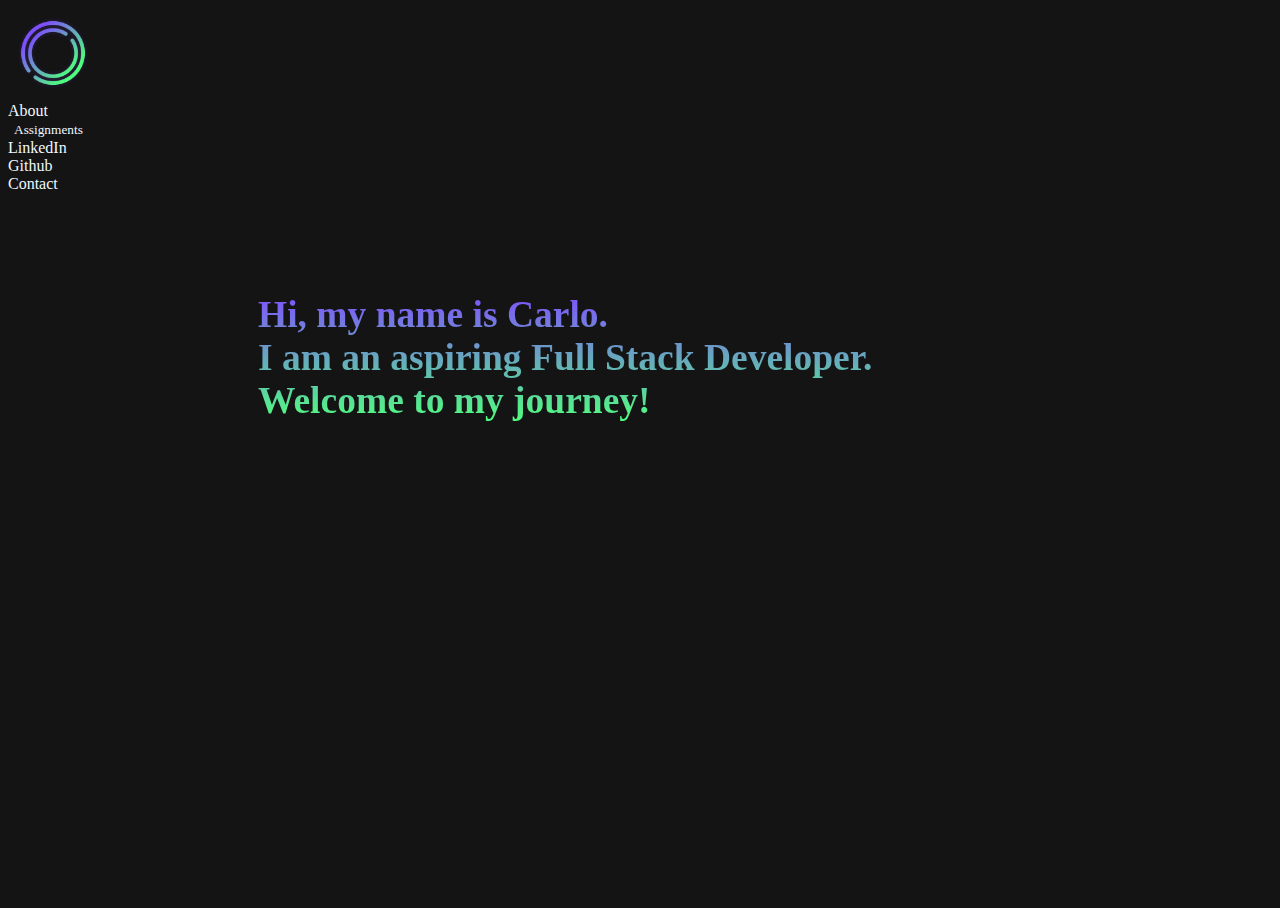
<file: index.html>
<!DOCTYPE html>
<html lang="en">

<head>
    <meta charset="UTF-8">
    <meta name="viewport" content="width=device-width, initial-scale=1.0">
    <link href="https://fonts.googleapis.com/icon?family=Material+Icons" rel="stylesheet">
    <link href="https://fonts.googleapis.com/css2?family=Indie+Flower&family=Montserrat&family=Yellowtail&display=swap"
    rel="stylesheet">
    <link rel="stylesheet" href="https://stackpath.bootstrapcdn.com/bootstrap/4.5.0/css/bootstrap.min.css"
        integrity="sha384-9aIt2nRpC12Uk9gS9baDl411NQApFmC26EwAOH8WgZl5MYYxFfc+NcPb1dKGj7Sk" crossorigin="anonymous">
    <link type="text/css" rel="stylesheet" href="style.css">

    <title>Carlo Cardona</title>
</head>

<body>

    <div class="container">

        <div class="row" id="navigation">

            <div class="col" id="logo">
                <a href="https://www.warrentobias.com/" title="Designed by Warren Tobias">
                    <img src="Assets/Carlogo_v2.png" height="90px" width="90px" alt="CarloLogo">
                </a>
            </div>

            <div class="col" id="about">
                <a href="index.html">About</a>
            </div>

            <div class="col dropdown">
                <button id="drpBtn">Assignments
                    <i class="fa fa-caret-down"></i>
                </button>
                <div id="dropdownContent">

                    <div class="card" id="projectOne"><a href="projectone.html">Project One</a></div>
                    <div class="card" id="weatherDashboard"><a href="weatherdashboard.html"> Weather Dashboard</a></div>
                    <div class="card" id="workdayScheduler"><a href="workdayscheduler.html">Workday Scheduler</a></div>
    
                 </div>
            </div>

            <div class="col">
                <a href="https://www.linkedin.com/in/carlocardona/">LinkedIn</a>
            </div>
            
            <div class="col">
                <a href="https://github.com/carlocardona">Github</a>
            </div>

            <div class="col">
                <a href="contact.html">Contact</a>
            </div>

        </div>

        <div class="row" id="main">

            <div class="div" id="message">
                <h2>
                    <p>
                        Hi, my name is Carlo. <br>
                        I am an aspiring Full Stack Developer. <br>
                        Welcome to my journey!
                    </p>
                </h2>
            </div>

        </div>

    </div>

    <script src="https://code.jquery.com/jquery-3.4.1.min.js"></script>
    <script src="https://stackpath.bootstrapcdn.com/bootstrap/4.5.0/js/bootstrap.min.js"
        integrity="sha384-OgVRvuATP1z7JjHLkuOU7Xw704+h835Lr+6QL9UvYjZE3Ipu6Tp75j7Bh/kR0JKI"
        crossorigin="anonymous"></script>    
</body>

</html>
</file>
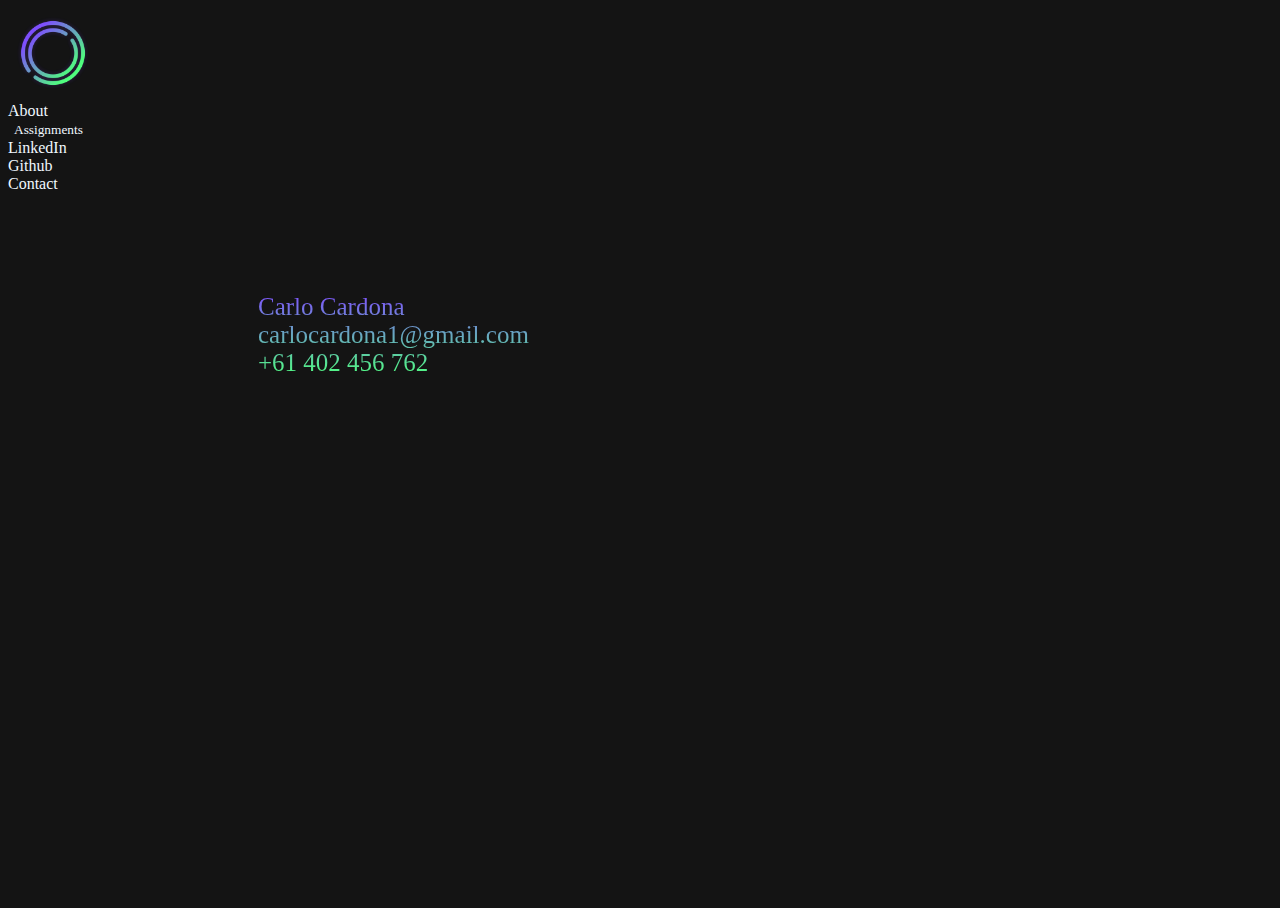
<file: contact.html>
<!DOCTYPE html>
<html lang="en">

<head>
    <meta charset="UTF-8">
    <meta name="viewport" content="width=device-width, initial-scale=1.0">
    <link href="https://fonts.googleapis.com/icon?family=Material+Icons" rel="stylesheet">
    <link href="https://fonts.googleapis.com/css2?family=Indie+Flower&family=Montserrat&family=Yellowtail&display=swap"
    rel="stylesheet">
    <link rel="stylesheet" href="https://stackpath.bootstrapcdn.com/bootstrap/4.5.0/css/bootstrap.min.css"
        integrity="sha384-9aIt2nRpC12Uk9gS9baDl411NQApFmC26EwAOH8WgZl5MYYxFfc+NcPb1dKGj7Sk" crossorigin="anonymous">
    <link type="text/css" rel="stylesheet" href="style.css">

    <title>Contact</title>
</head>

<body>

    <div class="container">

        <div class="row" id="navigation">

            <div class="col" id="logo">
                <a href="https://www.warrentobias.com/" title="Designed by Warren Tobias">
                    <img src="Assets/Carlogo_v2.png" height="90px" width="90px" alt="CarloLogo">
                </a>
            </div>

            <div class="col" id="about">
                <a href="index.html">About</a>
            </div>

            <div class="col dropdown">
                <button id="drpBtn">Assignments
                    <i class="fa fa-caret-down"></i>
                </button>
                <div id="dropdownContent">

                    <div class="card" id="projectOne"><a href="projectone.html">Project One</a></div>
                    <div class="card" id="weatherDashboard"><a href="weatherdashboard.html"> Weather Dashboard</a></div>
                    <div class="card" id="workdayScheduler"><a href="workdayscheduler.html">Workday Scheduler</a></div>
    
                 </div>
            </div>

            <div class="col">
                <a href="https://www.linkedin.com/in/carlocardona/">LinkedIn</a>
            </div>
            
            <div class="col">
                <a href="https://github.com/carlocardona">Github</a>
            </div>

            <div class="col">
                <a href="contact.html">Contact</a>
            </div>

        </div>

        <div class="row" id="main">

            <div class="card" id="contact">

                <p>
                    Carlo Cardona<br>

                    carlocardona1@gmail.com<br>

                    +61 402 456 762 <br>
                </p>

            </div>

        </div>

    </div>

    <script src="https://code.jquery.com/jquery-3.4.1.min.js"></script>
    <script src="https://stackpath.bootstrapcdn.com/bootstrap/4.5.0/js/bootstrap.min.js"
        integrity="sha384-OgVRvuATP1z7JjHLkuOU7Xw704+h835Lr+6QL9UvYjZE3Ipu6Tp75j7Bh/kR0JKI"
        crossorigin="anonymous"></script>
    
</body>

</html>
</file>
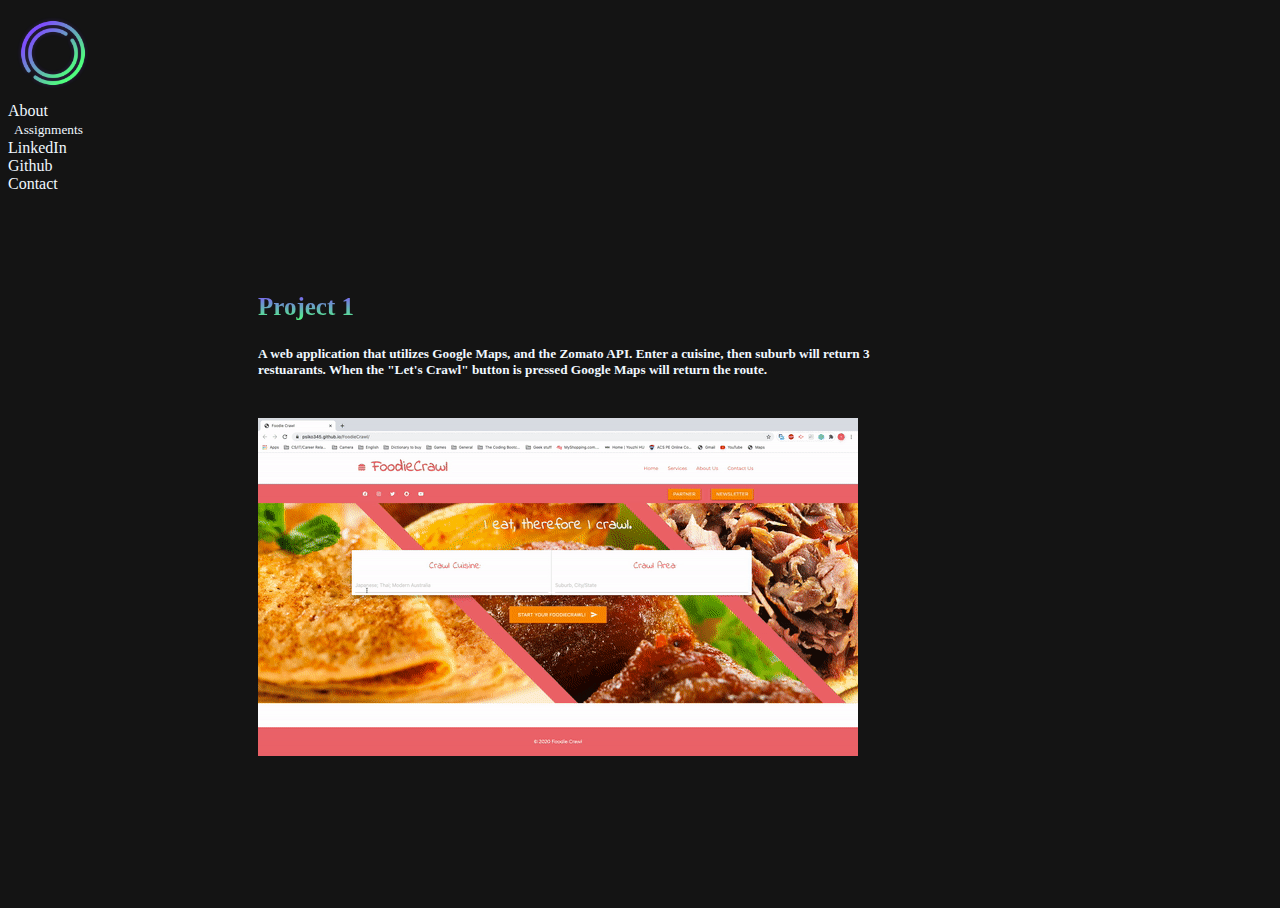
<file: projectone.html>
<!DOCTYPE html>
<html lang="en">

<head>
    <meta charset="UTF-8">
    <meta name="viewport" content="width=device-width, initial-scale=1.0">
    <link href="https://fonts.googleapis.com/icon?family=Material+Icons" rel="stylesheet">
    <link href="https://fonts.googleapis.com/css2?family=Indie+Flower&family=Montserrat&family=Yellowtail&display=swap"
    rel="stylesheet">
    <link rel="stylesheet" href="https://stackpath.bootstrapcdn.com/bootstrap/4.5.0/css/bootstrap.min.css"
        integrity="sha384-9aIt2nRpC12Uk9gS9baDl411NQApFmC26EwAOH8WgZl5MYYxFfc+NcPb1dKGj7Sk" crossorigin="anonymous">
    <link type="text/css" rel="stylesheet" href="style.css">

    <title>Foodie Crawl</title>
</head>

<body>

    <div class="container">

        <div class="row" id="navigation">

            <div class="col" id="logo">
                <a href="https://www.warrentobias.com/" title="Designed by Warren Tobias">
                    <img src="Assets/Carlogo_v2.png" height="90px" width="90px" alt="CarloLogo">
                </a>
            </div>

            <div class="col" id="about">
                <a href="index.html">About</a>
            </div>

            <div class="col dropdown">
                <button id="drpBtn">Assignments
                    <i class="fa fa-caret-down"></i>
                </button>
                <div id="dropdownContent">

                    <div class="card" id="projectOne"><a href="projectone.html">Project One</a></div>
                    <div class="card" id="weatherDashboard"><a href="weatherdashboard.html"> Weather Dashboard</a></div>
                    <div class="card" id="workdayScheduler"><a href="workdayscheduler.html">Workday Scheduler</a></div>
    
                 </div>
            </div>

            <div class="col">
                <a href="https://www.linkedin.com/in/carlocardona/">LinkedIn</a>
            </div>
            
            <div class="col">
                <a href="https://github.com/carlocardona">Github</a>
            </div>

            <div class="col">
                <a href="contact.html">Contact</a>
            </div>

        </div>

        <div class="row" id="main">

            <div class="row" id="description">        
                <h3>Project 1</h3>
                <h5>
                    A web application that utilizes Google Maps, and the Zomato API.
                    Enter a cuisine, then suburb will return 3 restuarants.
                    When the "Let's Crawl" button is pressed Google Maps will return the route.
                </h5>
            </div>

            <br>

            <div class="row"><img src="Assets/foodiecrawl.gif"></div>

        </div>

    </div>

    <script src="https://code.jquery.com/jquery-3.4.1.min.js"></script>
    <script src="https://stackpath.bootstrapcdn.com/bootstrap/4.5.0/js/bootstrap.min.js"
        integrity="sha384-OgVRvuATP1z7JjHLkuOU7Xw704+h835Lr+6QL9UvYjZE3Ipu6Tp75j7Bh/kR0JKI"
        crossorigin="anonymous"></script>
    
</body>

</html>
</file>
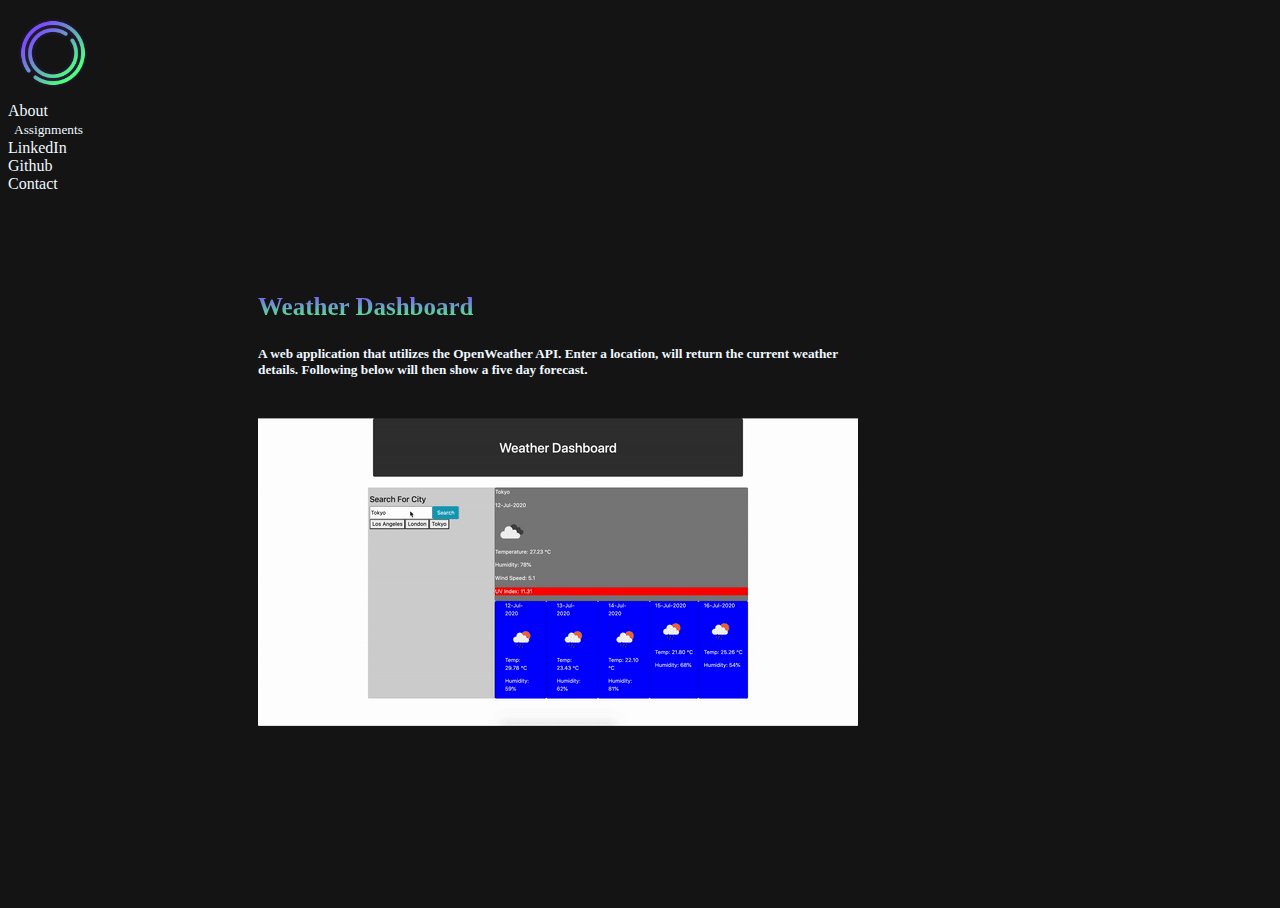
<file: weatherdashboard.html>
<!DOCTYPE html>
<html lang="en">

<head>
    <meta charset="UTF-8">
    <meta name="viewport" content="width=device-width, initial-scale=1.0">
    <link href="https://fonts.googleapis.com/icon?family=Material+Icons" rel="stylesheet">
    <link href="https://fonts.googleapis.com/css2?family=Indie+Flower&family=Montserrat&family=Yellowtail&display=swap"
    rel="stylesheet">
    <link rel="stylesheet" href="https://stackpath.bootstrapcdn.com/bootstrap/4.5.0/css/bootstrap.min.css"
        integrity="sha384-9aIt2nRpC12Uk9gS9baDl411NQApFmC26EwAOH8WgZl5MYYxFfc+NcPb1dKGj7Sk" crossorigin="anonymous">
    <link type="text/css" rel="stylesheet" href="style.css">

    <title>Weather Dashboard</title>
</head>

<body>

    <div class="container">

        <div class="row" id="navigation">

            <div class="col" id="logo">
                <a href="https://www.warrentobias.com/" title="Designed by Warren Tobias">
                    <img src="Assets/Carlogo_v2.png" height="90px" width="90px" alt="CarloLogo">
                </a>
            </div>

            <div class="col" id="about">
                <a href="index.html">About</a>
            </div>

            <div class="col dropdown">
                <button id="drpBtn">Assignments
                    <i class="fa fa-caret-down"></i>
                </button>
                <div id="dropdownContent">

                    <div class="card" id="projectOne"><a href="projectone.html">Project One</a></div>
                    <div class="card" id="weatherDashboard"><a href="weatherdashboard.html"> Weather Dashboard</a></div>
                    <div class="card" id="workdayScheduler"><a href="workdayscheduler.html">Workday Scheduler</a></div>
    
                 </div>
            </div>

            <div class="col">
                <a href="https://www.linkedin.com/in/carlocardona/">LinkedIn</a>
            </div>
            
            <div class="col">
                <a href="https://github.com/carlocardona">Github</a>
            </div>

            <div class="col">
                <a href="contact.html">Contact</a>
            </div>

        </div>

        <div class="row" id="main">

            <div class="row" id="description">        
                <h3>Weather Dashboard</h3>
                <h5>
                    A web application that utilizes the OpenWeather API.
                    Enter a location, will return the current weather details. 
                    Following below will then show a five day forecast. 
                </h5>
            </div>

            <br>

            <div class="row"> <img width="600px" src="Assets/WeatherDashboard.gif"></div>

        </div>

    </div>

    <script src="https://code.jquery.com/jquery-3.4.1.min.js"></script>
    <script src="https://stackpath.bootstrapcdn.com/bootstrap/4.5.0/js/bootstrap.min.js"
        integrity="sha384-OgVRvuATP1z7JjHLkuOU7Xw704+h835Lr+6QL9UvYjZE3Ipu6Tp75j7Bh/kR0JKI"
        crossorigin="anonymous"></script>
    
</body>

</html>
</file>
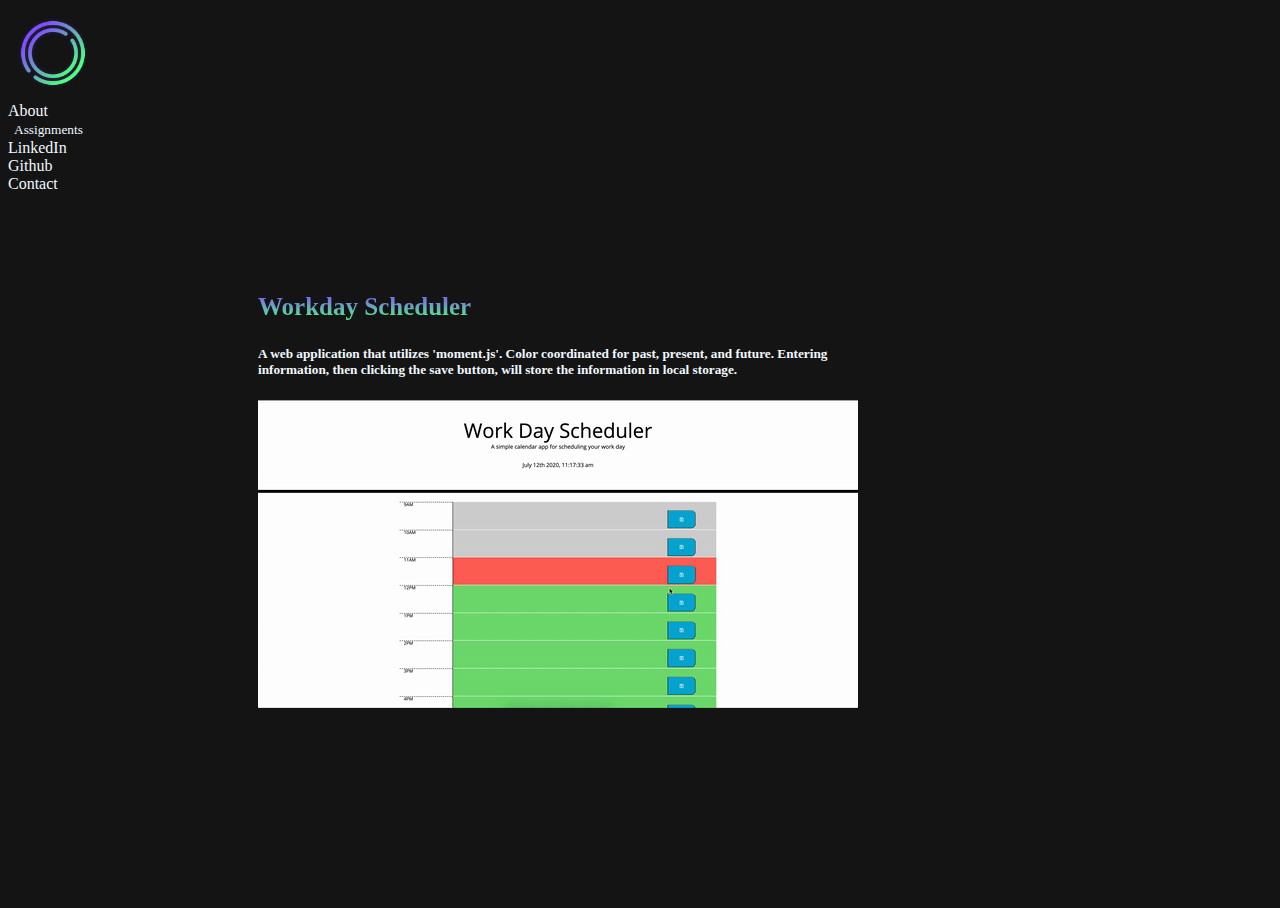
<file: workdayscheduler.html>
<!DOCTYPE html>
<html lang="en">

<head>
    <meta charset="UTF-8">
    <meta name="viewport" content="width=device-width, initial-scale=1.0">
    <link href="https://fonts.googleapis.com/icon?family=Material+Icons" rel="stylesheet">
    <link href="https://fonts.googleapis.com/css2?family=Indie+Flower&family=Montserrat&family=Yellowtail&display=swap"
    rel="stylesheet">
    <link rel="stylesheet" href="https://stackpath.bootstrapcdn.com/bootstrap/4.5.0/css/bootstrap.min.css"
        integrity="sha384-9aIt2nRpC12Uk9gS9baDl411NQApFmC26EwAOH8WgZl5MYYxFfc+NcPb1dKGj7Sk" crossorigin="anonymous">
    <link type="text/css" rel="stylesheet" href="style.css">

    <title>Workday Scheduler</title>
</head>

<body>

    <div class="container">

        <div class="row" id="navigation">

            <div class="col" id="logo">
                <a href="https://www.warrentobias.com/" title="Designed by Warren Tobias">
                    <img src="Assets/Carlogo_v2.png" height="90px" width="90px" alt="CarloLogo">
                </a>
            </div>

            <div class="col" id="about">
                <a href="index.html">About</a>
            </div>

            <div class="col dropdown">
                <button id="drpBtn">Assignments
                    <i class="fa fa-caret-down"></i>
                </button>
                <div id="dropdownContent">

                    <div class="card" id="projectOne"><a href="projectone.html">Project One</a></div>
                    <div class="card" id="weatherDashboard"><a href="weatherdashboard.html"> Weather Dashboard</a></div>
                    <div class="card" id="workdayScheduler"><a href="workdayscheduler.html">Workday Scheduler</a></div>
    
                 </div>
            </div>

            <div class="col">
                <a href="https://www.linkedin.com/in/carlocardona/">LinkedIn</a>
            </div>
            
            <div class="col">
                <a href="https://github.com/carlocardona">Github</a>
            </div>

            <div class="col">
                <a href="contact.html">Contact</a>
            </div>

        </div>

        <div class="row" id="main">

            <div class="row" id="description">        
                <h3>Workday Scheduler</h3>
                <h5>
                    A web application that utilizes 'moment.js'. 
                    Color coordinated for past, present, and future. 
                    Entering information, then clicking the save button, will store the information in local storage.
                </h5>
            </div>

            <div class="row"><img src="Assets/WorkdayScheduler.gif"></div>

        </div>

    </div>

    <script src="https://code.jquery.com/jquery-3.4.1.min.js"></script>
    <script src="https://stackpath.bootstrapcdn.com/bootstrap/4.5.0/js/bootstrap.min.js"
        integrity="sha384-OgVRvuATP1z7JjHLkuOU7Xw704+h835Lr+6QL9UvYjZE3Ipu6Tp75j7Bh/kR0JKI"
        crossorigin="anonymous"></script>
    
</body>

</html>
</file>
<file: style.css>
html, body {
    background-color: #141414;
    height: 100%;
    width: auto;
  }

a{
  text-decoration: none;
  color: aliceblue;
}

a:hover{
  text-decoration: none;
  color: aliceblue;
  color:#ff7f50;
}

#navigation{
  color: aliceblue;
  flex-direction: row; 
  justify-content: space-evenly;
  align-items: center;
}

#drpBtn{
  border: none;
  outline: none;
  background-color: inherit;
  font-family: inherit;
  color: inherit;
}

#about:hover {
  color:#ff7f50;
}

.dropdown:hover #dropdownContent{
  color:#ff7f50;
  display: block;
}

#dropdownContent{
  display: none;
  position: absolute;
  min-width: 160px;
  box-shadow: 0px 8px 16px 0px rgba(0,0,0,0.2);
  z-index: 1;
}

#dropdownContent a {
  float: none;
  color: black;
  text-decoration: none;
  display: block;
  text-align: left;
}

#dropdownContent a:hover {
  background-color:#ddd;
}

#main{
  margin-top: 100px;
  flex-direction: column;
  justify-content: center;
  margin-left: 250px;
  color: aliceblue;
}

#description{
  width: 613px;
}

#contact, h3, #message{
  font-size: 25px;
  background: -webkit-linear-gradient(#7f50ff,#50ff7f);
  -webkit-background-clip: text;
  -webkit-text-fill-color: transparent;
}

/* creating comment for test push */
</file>
